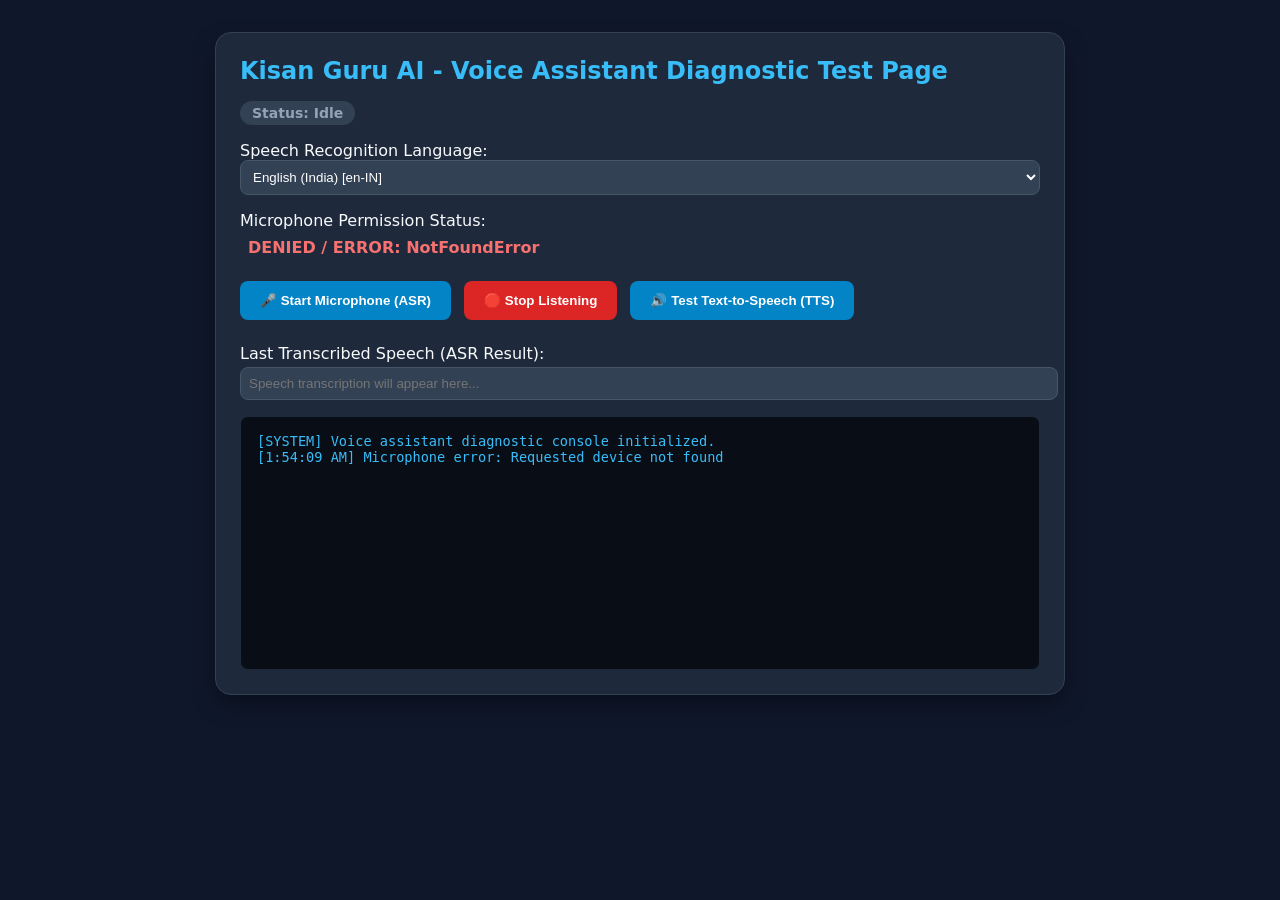
<file: ai-assistance-web/voice-test.html>
<!DOCTYPE html>
<html lang="en">
<head>
  <meta charset="UTF-8">
  <meta name="viewport" content="width=device-width, initial-scale=1.0">
  <title>Kisan Guru AI - Voice Assistant Diagnostic Test Console</title>
  <style>
    body {
      font-family: system-ui, -apple-system, BlinkMacSystemFont, 'Segoe UI', Roboto, Oxygen, Ubuntu, Cantarell, sans-serif;
      background: #0f172a;
      color: #f8fafc;
      margin: 0;
      padding: 2rem;
    }
    .card {
      background: #1e293b;
      border-radius: 1rem;
      padding: 1.5rem;
      max-width: 800px;
      margin: 0 auto;
      border: 1px solid #334155;
      box-shadow: 0 10px 25px -5px rgba(0, 0, 0, 0.5);
    }
    h1 { color: #38bdf8; font-size: 1.5rem; margin-top: 0; }
    .badge {
      display: inline-block;
      padding: 0.25rem 0.75rem;
      border-radius: 9999px;
      font-size: 0.875rem;
      font-weight: 600;
      margin-bottom: 1rem;
    }
    .badge-idle { background: #334155; color: #94a3b8; }
    .badge-listening { background: #991b1b; color: #fca5a5; animation: pulse 1.5s infinite; }
    .badge-speaking { background: #166534; color: #86efac; animation: pulse 1.5s infinite; }
    @keyframes pulse { 0%, 100% { opacity: 1; } 50% { opacity: 0.5; } }
    .btn {
      background: #0284c7;
      color: white;
      border: none;
      padding: 0.75rem 1.25rem;
      border-radius: 0.5rem;
      font-weight: 600;
      cursor: pointer;
      margin-right: 0.5rem;
      margin-bottom: 0.5rem;
    }
    .btn:hover { background: #0369a1; }
    .btn-danger { background: #dc2626; }
    .btn-danger:hover { background: #b91c1c; }
    .log-box {
      background: #090d16;
      border: 1px solid #1e293b;
      border-radius: 0.5rem;
      padding: 1rem;
      height: 220px;
      overflow-y: auto;
      font-family: monospace;
      font-size: 0.85rem;
      color: #38bdf8;
      margin-top: 1rem;
    }
    .grid { display: grid; grid-template-cols: 1fr 1fr; gap: 1rem; margin-bottom: 1rem; }
    select {
      background: #334155;
      color: white;
      border: 1px solid #475569;
      padding: 0.5rem;
      border-radius: 0.5rem;
      width: 100%;
    }
  </style>
</head>
<body>
  <div class="card">
    <h1>Kisan Guru AI - Voice Assistant Diagnostic Test Page</h1>
    <div id="status-badge" class="badge badge-idle">Status: Idle</div>

    <div class="grid">
      <div>
        <label>Speech Recognition Language:</label>
        <select id="lang-select">
          <option value="en-IN">English (India) [en-IN]</option>
          <option value="hi-IN">Hindi (India) [hi-IN]</option>
          <option value="hi-IN">Bhojpuri (Fallback hi-IN)</option>
        </select>
      </div>
      <div>
        <label>Microphone Permission Status:</label>
        <div id="mic-perm" style="padding: 0.5rem; font-weight: bold; color: #fbbf24;">Unknown</div>
      </div>
    </div>

    <div>
      <button id="btn-start-mic" class="btn">🎤 Start Microphone (ASR)</button>
      <button id="btn-stop-mic" class="btn btn-danger">🛑 Stop Listening</button>
      <button id="btn-test-tts" class="btn">🔊 Test Text-to-Speech (TTS)</button>
    </div>

    <div style="margin-top: 1rem;">
      <label>Last Transcribed Speech (ASR Result):</label>
      <input type="text" id="transcript-input" style="width: 100%; padding: 0.5rem; border-radius: 0.5rem; background: #334155; border: 1px solid #475569; color: white; margin-top: 0.25rem;" placeholder="Speech transcription will appear here...">
    </div>

    <div class="log-box" id="console-log">
      <div>[SYSTEM] Voice assistant diagnostic console initialized.</div>
    </div>
  </div>

  <script type="module">
    import { UseSpeech } from './src/hooks/useSpeech.js';
    import { context } from './src/context/AppContext.js';

    const logEl = document.getElementById('console-log');
    const badgeEl = document.getElementById('status-badge');
    const micPermEl = document.getElementById('mic-perm');
    const transcriptInput = document.getElementById('transcript-input');

    function log(msg) {
      const time = new Date().toLocaleTimeString();
      logEl.innerHTML += `<div>[${time}] ${msg}</div>`;
      logEl.scrollTop = logEl.scrollHeight;
    }

    // Check microphone permission
    if (navigator.mediaDevices && navigator.mediaDevices.getUserMedia) {
      navigator.mediaDevices.getUserMedia({ audio: true })
        .then(stream => {
          micPermEl.textContent = 'GRANTED';
          micPermEl.style.color = '#4ade80';
          log('Microphone access granted by browser.');
          stream.getTracks().forEach(track => track.stop());
        })
        .catch(err => {
          micPermEl.textContent = 'DENIED / ERROR: ' + err.name;
          micPermEl.style.color = '#f87171';
          log('Microphone error: ' + err.message);
        });
    }

    const speechHandler = new UseSpeech(
      (transcript) => {
        log('ASR Result Captured: "' + transcript + '"');
        transcriptInput.value = transcript;
        badgeEl.className = 'badge badge-idle';
        badgeEl.textContent = 'Status: Idle';
      },
      (error) => {
        log('ASR Error: ' + error);
        badgeEl.className = 'badge badge-idle';
        badgeEl.textContent = 'Status: Error - ' + error;
      }
    );

    document.getElementById('btn-start-mic').addEventListener('click', () => {
      const lang = document.getElementById('lang-select').value;
      if (speechHandler.recognition) {
        speechHandler.recognition.lang = lang;
      }
      log('Starting speech recognition in language: ' + lang);
      badgeEl.className = 'badge badge-listening';
      badgeEl.textContent = 'Status: Listening...';
      speechHandler.start();
    });

    document.getElementById('btn-stop-mic').addEventListener('click', () => {
      log('Stopping speech recognition...');
      speechHandler.stop();
      badgeEl.className = 'badge badge-idle';
      badgeEl.textContent = 'Status: Stopped';
    });

    document.getElementById('btn-test-tts').addEventListener('click', () => {
      const text = transcriptInput.value || "Kisan Guru AI welcomes you. Weather is clear and wheat crops are healthy.";
      log('Triggering Text-to-Speech for: "' + text + '"');
      badgeEl.className = 'badge badge-speaking';
      badgeEl.textContent = 'Status: Speaking...';
      
      UseSpeech.speakResponse(
        text,
        'english',
        () => log('TTS Playback Started.'),
        () => {
          log('TTS Playback Finished.');
          badgeEl.className = 'badge badge-idle';
          badgeEl.textContent = 'Status: Idle';
        },
        (err) => {
          log('TTS Error: ' + err);
          badgeEl.className = 'badge badge-idle';
          badgeEl.textContent = 'Status: Error';
        }
      );
    });
  </script>
</body>
</html>
</file>
